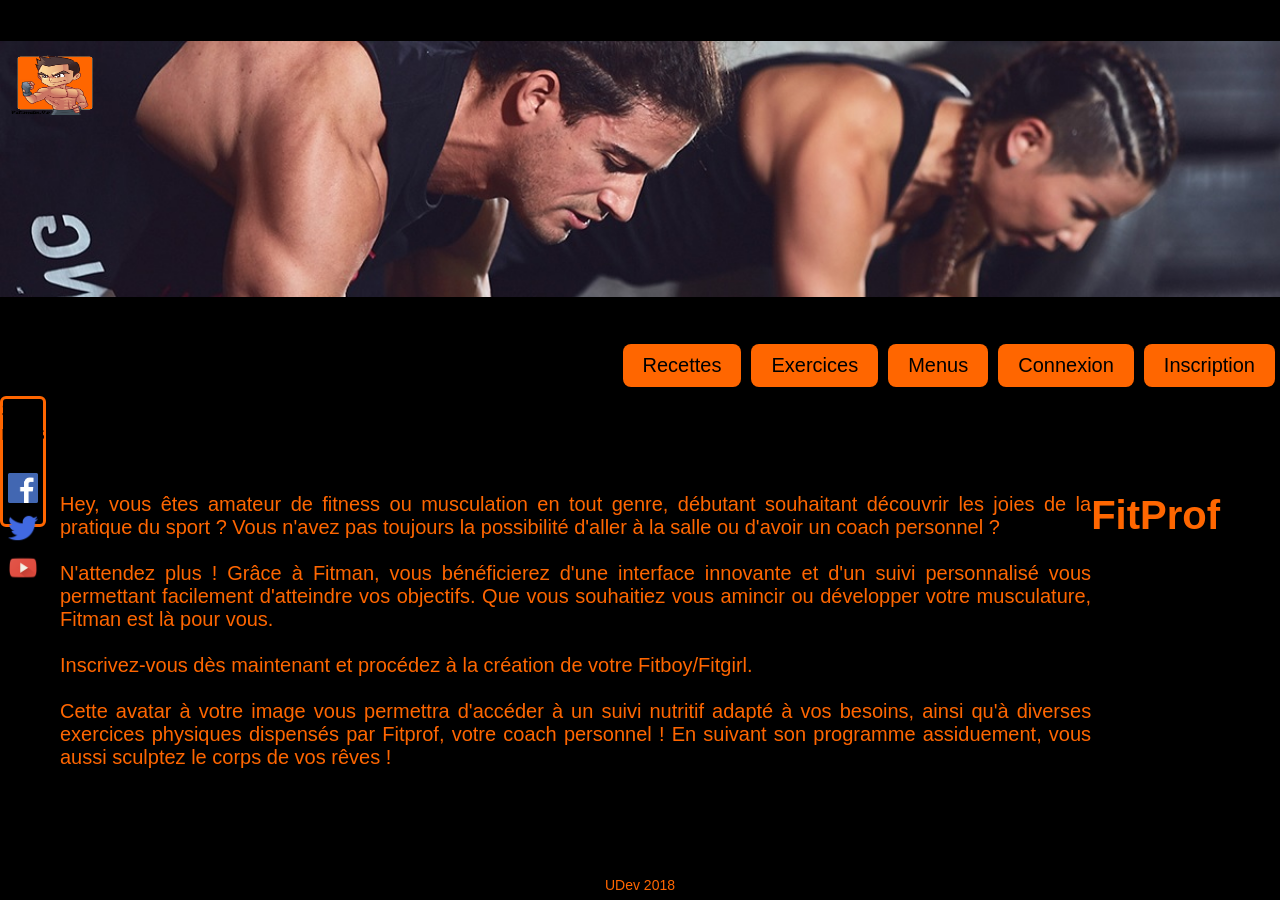
<file: index.html>
<!DOCTYPE html>
<html lang="fr">
<head>
	<meta charset="UTF-8">
	<title>Conseil sportif personnalisé - Fitman</title>
	<link rel="stylesheet" type="text/css" href="style.css">
</head>
<body>
	<aside >
			<div class="Liens">
				<p class="TexteAside">Suis nous !</p>
				<img src="images/facebook.png" class="LiensImages">
				<img src="images/twitter.png" class="LiensImages">
				<img src="images/youtube.png" class="LiensImages">
			</div>
		</aside>
	<header class="Header">
			<img src="images/logo.png" class="Logo">
	</header>
	<nav class="Navigation">
		<ul class="Menu">
				<li><a href="" class="MenuLien">Recettes</a></li>
				<li><a href="" class="MenuLien">Exercices</a></li>
				<li><a href="" class="MenuLien">Menus</a></li>
				<li><a href="" class="MenuLien">Connexion</a></li>
				<li><a href="inscription.html" class="MenuLien">Inscription</a></li>
			</ul>
	</nav>
	<div class="Contenu">
		<main class="Description">
			<p>Hey, vous êtes amateur de fitness ou musculation en tout genre, débutant souhaitant découvrir les joies de la pratique du sport ? Vous n'avez pas toujours la possibilité d'aller à la salle ou d'avoir un coach personnel ?</p>
			<br>
			<p>N'attendez plus ! Grâce à Fitman, vous bénéficierez d'une interface innovante et d'un suivi personnalisé vous permettant facilement d'atteindre vos objectifs. Que vous souhaitiez vous amincir ou développer votre musculature, Fitman est là pour vous.</p>
			<br>
			<p><a href="" class="LienInscription">Inscrivez-vous</a> dès maintenant et procédez à la création de votre Fitboy/Fitgirl.</p>
			<br>
			<p>Cette avatar à votre image vous permettra d'accéder à un suivi nutritif adapté à vos besoins, ainsi qu'à diverses exercices physiques dispensés par Fitprof, votre coach personnel ! En suivant son programme assiduement, vous aussi sculptez le corps de vos rêves !</p>
		</main>
		<div class="FitProf">
			<h1>FitProf</h1>
		</div>
	</div>
	<footer class="Footer">
		<p>UDev 2018</p>
	</footer>
</body>
</html>
</file>
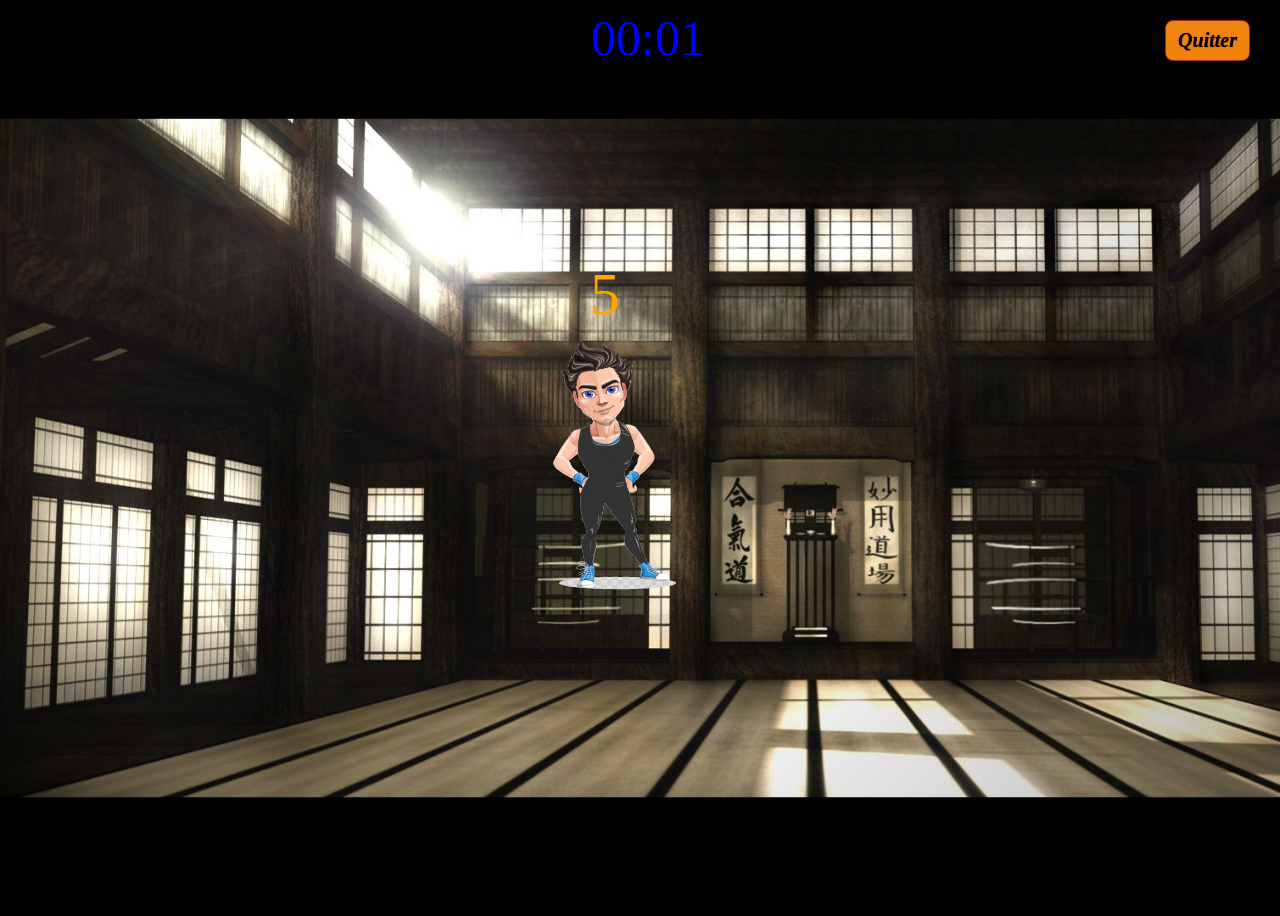
<file: abdo.html>
<!DOCTYPE html>
<html>
<head>
	<link rel="stylesheet" type="text/css" href="abdo.css">
	<meta charset="utf-8">
	<title>Exercice Pompes</title>
</head>
<body>

	<!-- <img src="decompte2.gif" class="decompte"> -->
	
  <input type="button" name="chronotime" id="chronotime" value="00"/></div>

		<form name="chronoForm" class="chronoForm">

    <input class="bouton" type="button" style="display: none" id="start" name="startstop" value="start!" onClick="chronoStart()" />
    <input class="bouton"  type="button" style="display: none" id="reset" name="reset" value="reset!" onClick="chronoReset()" onclick="refresh()" />
    <button class="bouton" id="quitter">Quitter</button>
    </form>
	


	<!-- <button class="pause">Pause</button>
	<button class= "play">Reprendre</button> -->
	
	<div class ="decompte"></div>
	<div id="pisteAudio">
	<img src="" class="fitprof" id="imageSport">
	<audio src="musique4.mp3"></audio>
	
</div>


</body>

<script type="text/javascript" src="DisplayImage.js"></script>
<script type="text/javascript" src="abdoRun.js"></script>
<script type="text/javascript" src="exercice.js"></script>
</html>
</file>
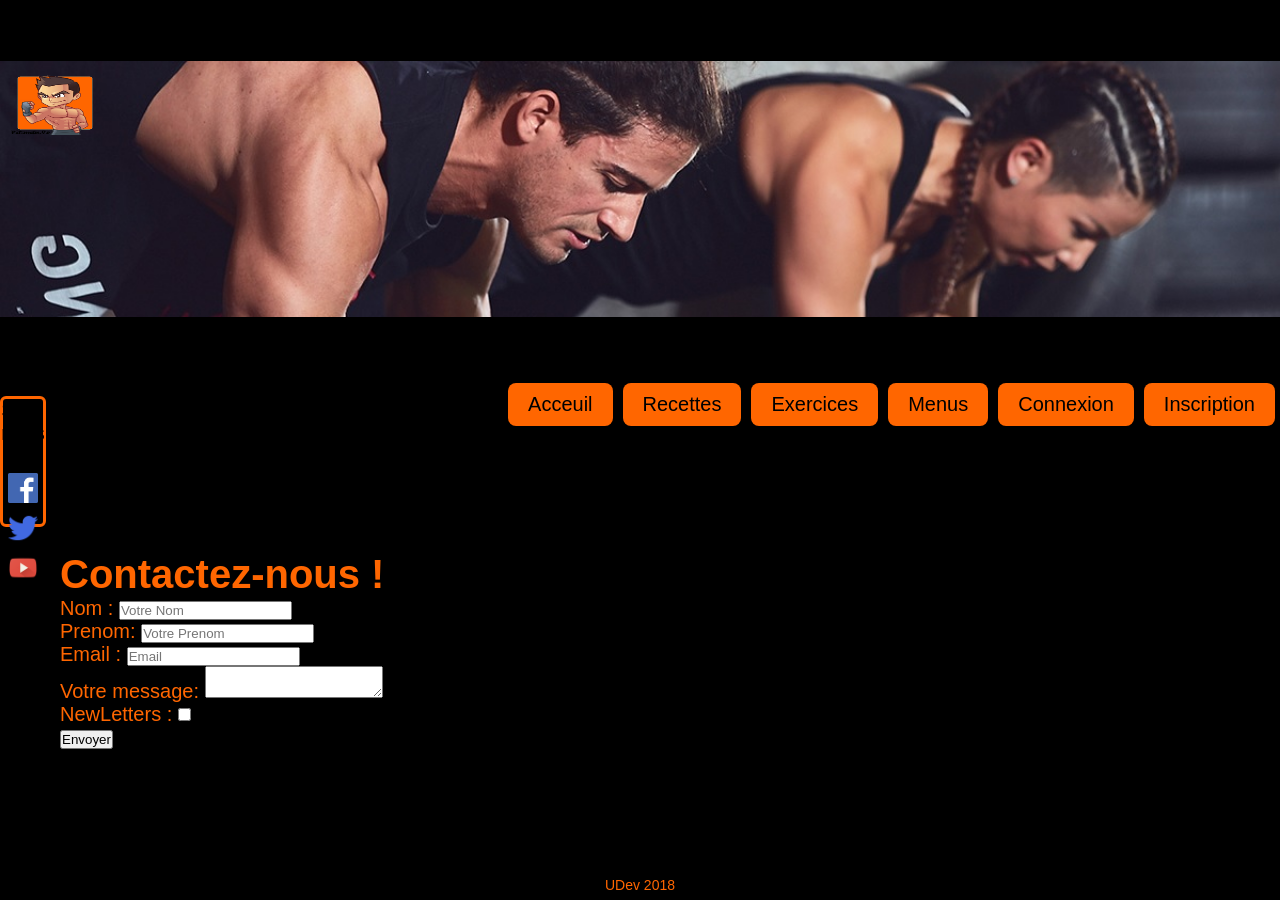
<file: Contact.html>
<!DOCTYPE html>
<html lang="fr">

<head>
	<meta charset="UTF-8">
	<title>Conseil sportif personnalisé - Fitman - Contact</title>
	<link rel="stylesheet" type="text/css" href="style.css">
</head>

<body>
	<aside >
			<div class="Liens">
				<p class="TexteAside">Suis nous !</p>
				<img src="images/facebook.png" class="LiensImages">
				<img src="images/twitter.png" class="LiensImages">
				<img src="images/youtube.png" class="LiensImages">
			</div>
		</aside>
	<header class="Header">
			<img src="images/logo.png" class="Logo">
	</header>
	<nav class="Navigation">
		<ul class="Menu">
				<li><a href="" class="MenuLien">Acceuil</a></li>
				<li><a href="" class="MenuLien">Recettes</a></li>
				<li><a href="" class="MenuLien">Exercices</a></li>
				<li><a href="" class="MenuLien">Menus</a></li>
				<li><a href="" class="MenuLien">Connexion</a></li>
				<li><a href="inscription.html" class="MenuLien">Inscription</a></li>
			</ul>
	</nav>
	<div class="Contenu">
		<form method="post" action="contact.php" class="ContactForm">
				<h1 class="H1">Contactez-nous !</h1>
				<label for="Contact_Nom" class="Label">Nom :</label>
				<input type="text" id="Contact_Nom" placeholder="Votre Nom" class="TextInput">
				<br>
				<label for=Contact_Prenom" class="Label">Prenom:</label>
				<input type="text" id="Contact_Prenom" placeholder="Votre Prenom" class="TextInput">
				<br>
				<label for='Contact_Email' class="Label">Email :</label>
				<input type="email" id="Contact_Email" placeholder="Email"  class="TextInput">
				<br>
				<label for=Contact_Message" class="Label">Votre message:</label>
				<textarea id="Contact_Message"></textarea>
				<br>
				<label for="Contact_Subscribe" class="Label">NewLetters :</label>
				<input type="Checkbox" id="Contact_Subscribe">
				<br>
				<div class="Right">
				<input type="Submit" value="Envoyer">
				</div>

			</form>
	</div>
	<footer class="Footer">
		<p>UDev 2018</p>
	</footer>
</body>
</html>
</file>
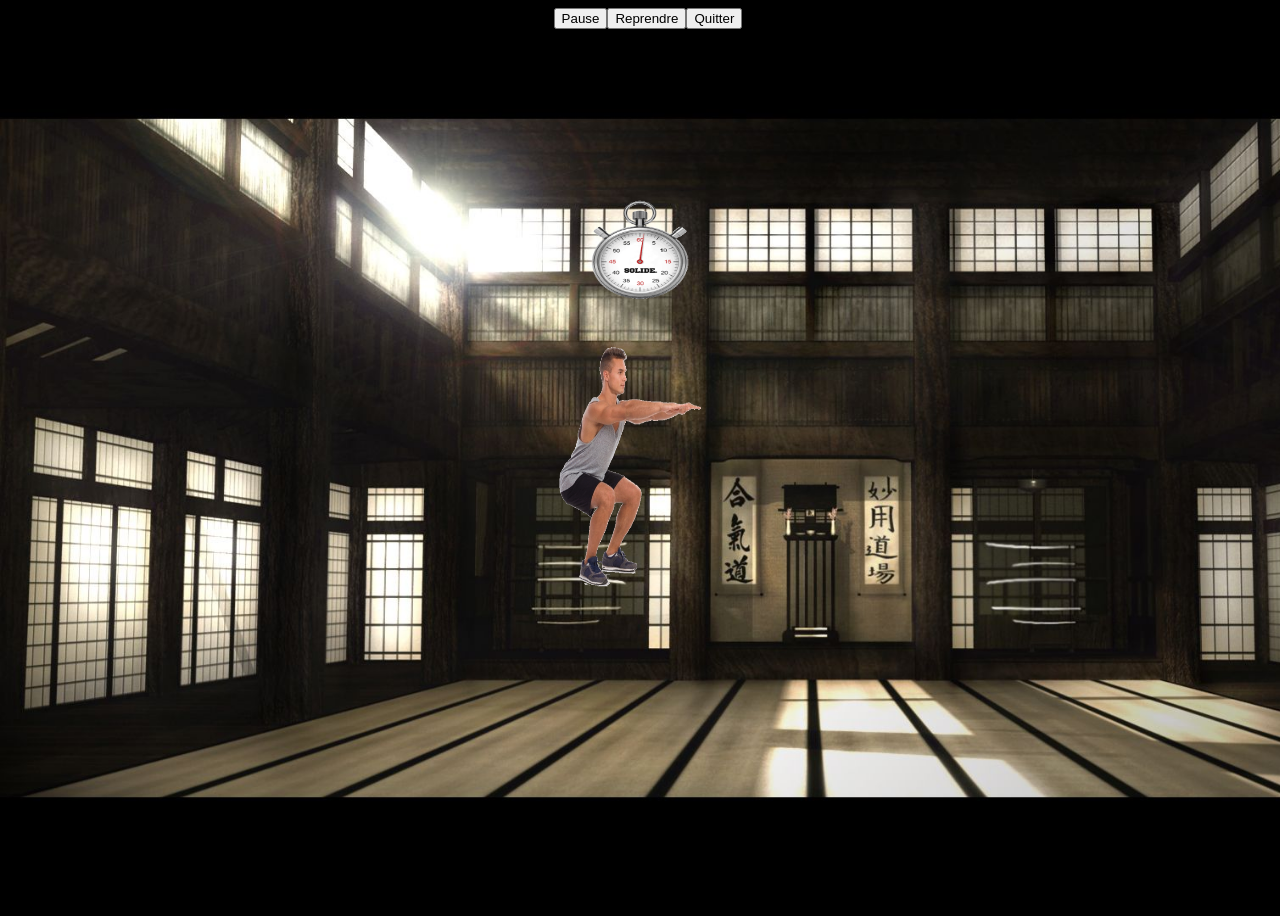
<file: exerciceSquat.html>
<!DOCTYPE html>
<html>
<head>
	<link rel="stylesheet" type="text/css" href="exercice.css">
	<meta charset="utf-8">
	<title>Exercice Pompes</title>
</head>
<body>
	<img src="decompte2.gif" class="decompte">
	<div class="bouton">
	<button class="pause">Pause</button>
	<button class= "play">Reprendre</button>
	<button class="quitter">Quitter</button>
	</div>
	<img src="squat.gif" class="fitprof" alt="fitprof">
</body>
</html>
</file>
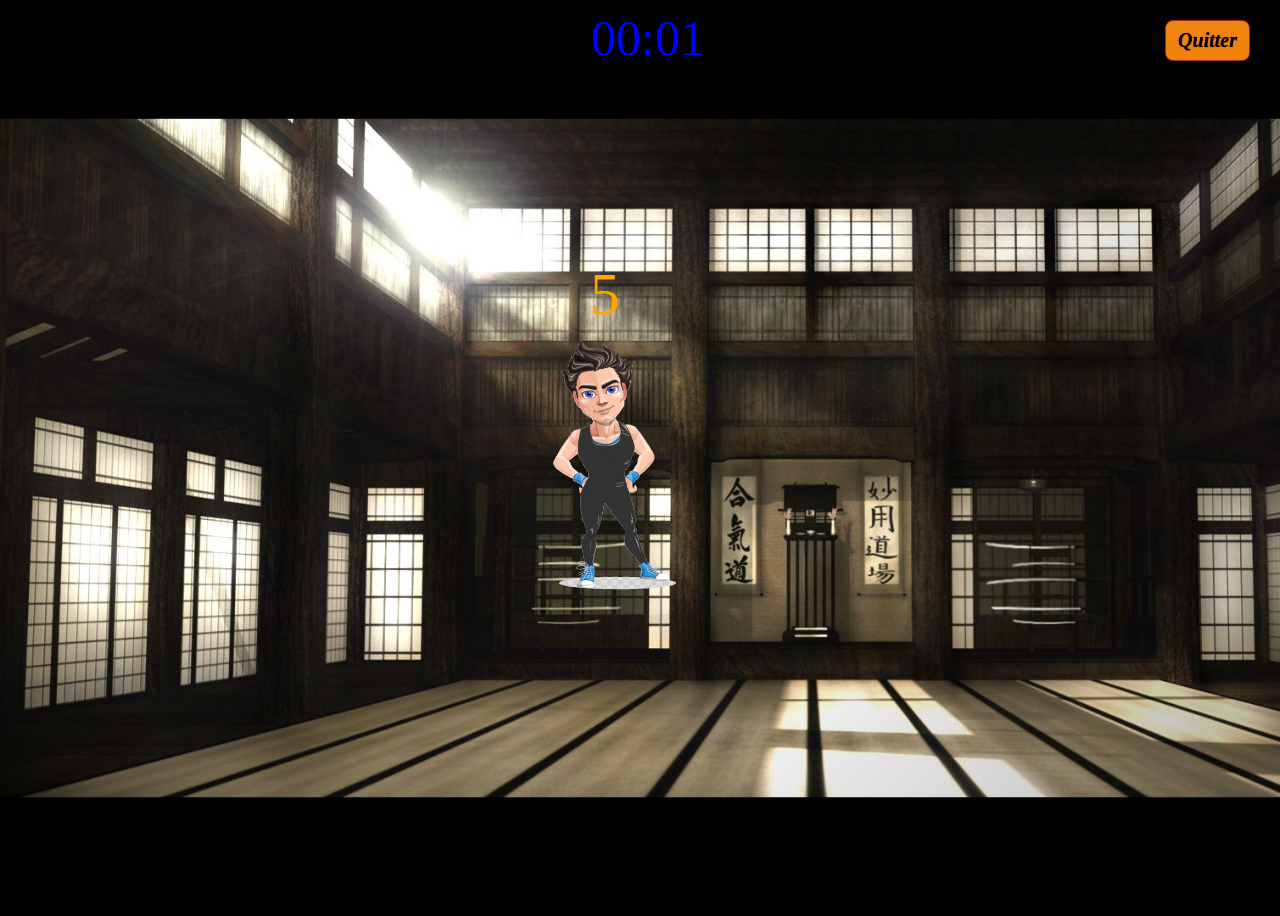
<file: gainage.html>
<!DOCTYPE html>
<html>
<head>
	<link rel="stylesheet" type="text/css" href="gainage.css">
	<meta charset="utf-8">
	<title>Exercice Pompes</title>
</head>
<body>

	<!-- <img src="decompte2.gif" class="decompte"> -->
	
  <input type="button" name="chronotime" id="chronotime" value="00"/></div>

		<form name="chronoForm" class="chronoForm">

    <input class="bouton" type="button" style="display: none" id="start" name="startstop" value="start!" onClick="chronoStart()" />
    <input class="bouton"  type="button" style="display: none" id="reset" name="reset" value="reset!" onClick="chronoReset()" onclick="refresh()" />
    <button class="bouton" id="quitter">Quitter</button>
    </form>
	


	<!-- <button class="pause">Pause</button>
	<button class= "play">Reprendre</button> -->
	
	<div class ="decompte"></div>
	<div id="pisteAudio">
	<img src="" class="fitprof" id="imageSport">
	<audio src="musique4.mp3"></audio>
	
</div>


</body>

<script type="text/javascript" src="DisplayImage.js"></script>
<script type="text/javascript" src="gainageRun.js"></script>
<script type="text/javascript" src="exercice.js"></script>
</html>
</file>
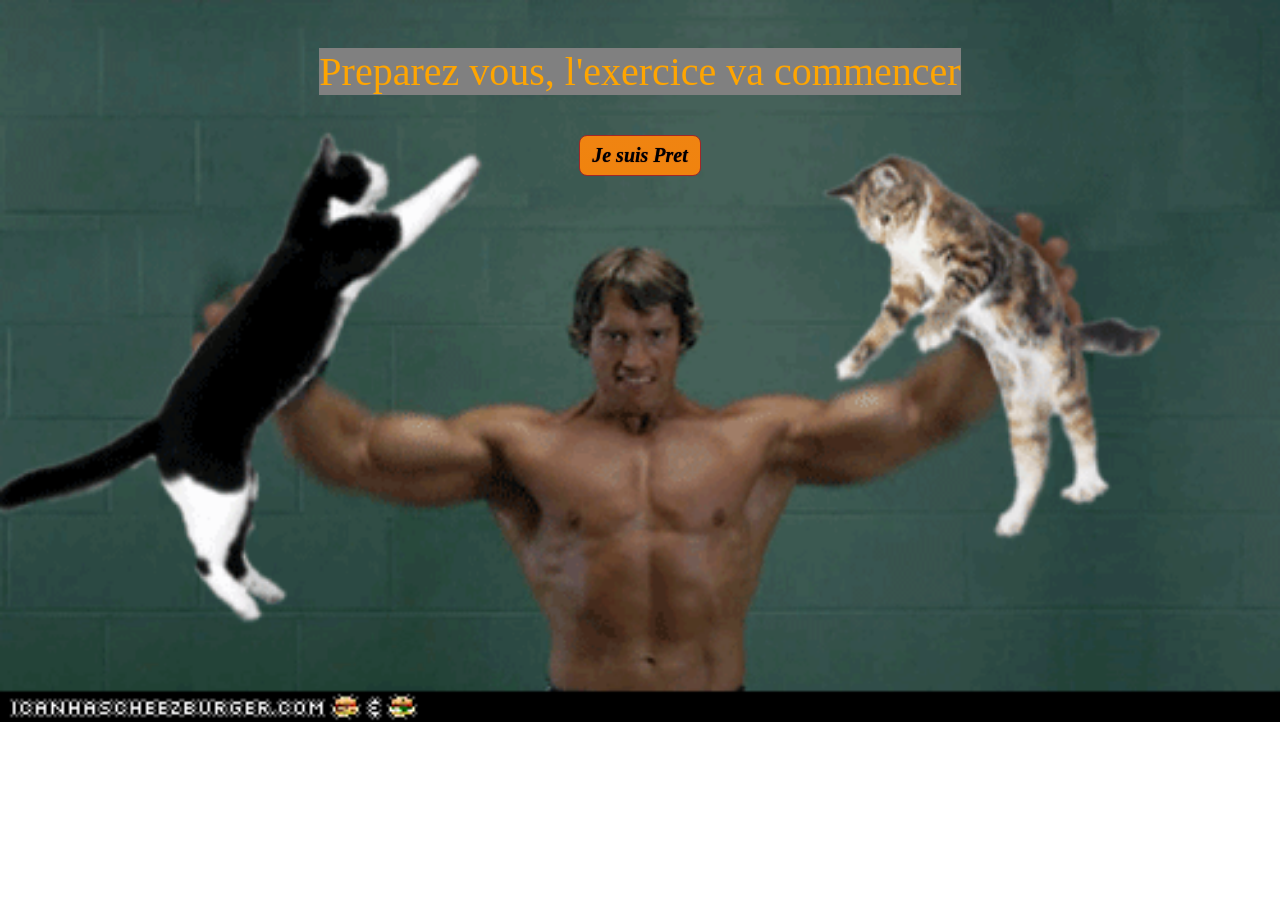
<file: popup.html>
<!DOCTYPE html>
<html>
<head><link rel="stylesheet" type="text/css" href="popup.css">
	<title>Preparez Vous</title>
</head>
<body>
	<p id="prepare">Preparez vous, l'exercice va commencer</p>
	<a href="exercice.html"><input  type="button" id="pret" name="pret" value="Je suis Pret" ></a>
</body>
</html>
</file>
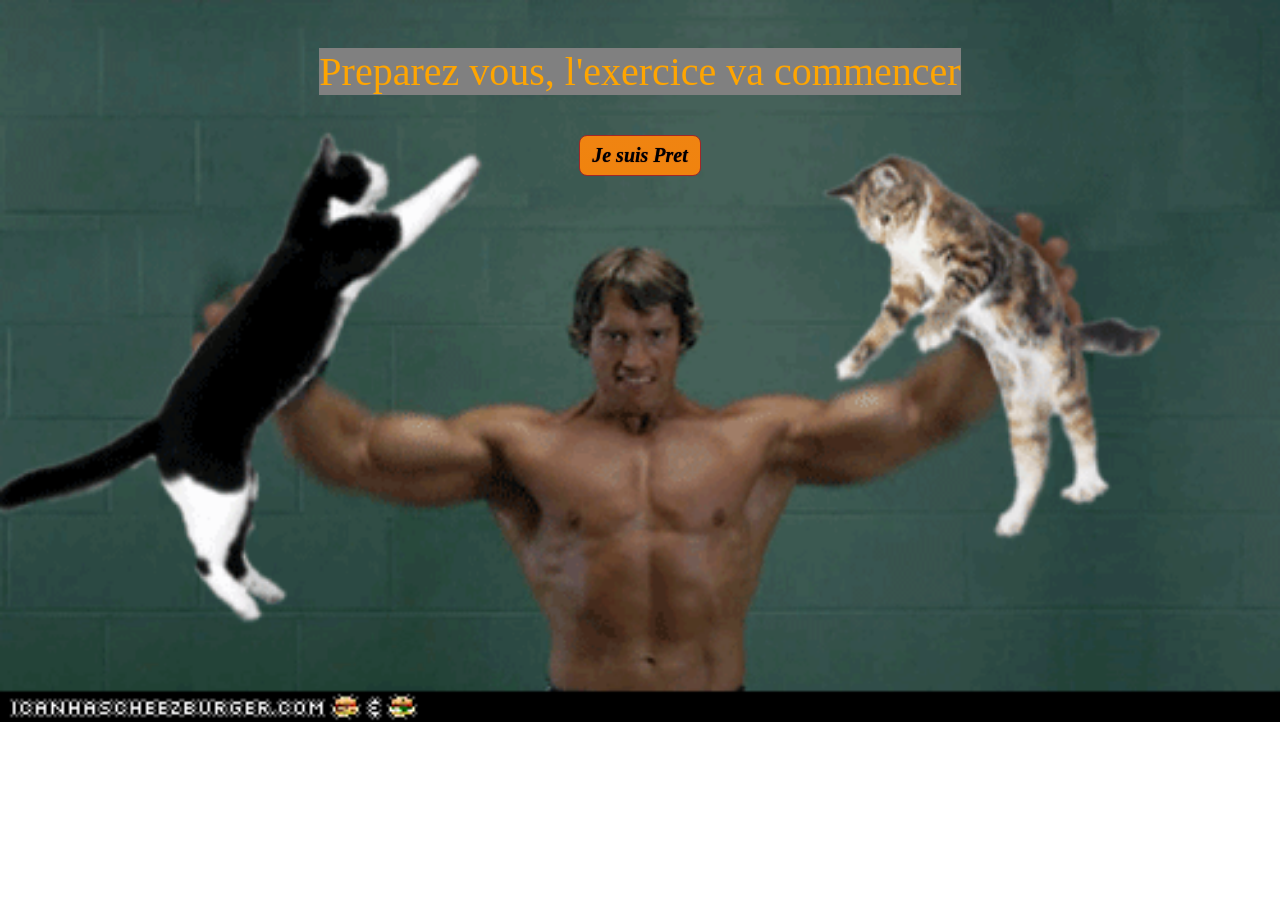
<file: popup2.html>
<!DOCTYPE html>
<html>
<head><link rel="stylesheet" type="text/css" href="popup.css">
	<title>Preparez Vous</title>
</head>
<body>
	<p id="prepare">Preparez vous, l'exercice va commencer</p>
	<a href="squat.html"><input  type="button" id="pret" name="pret" value="Je suis Pret" ></a>
</body>
</html>
</file>
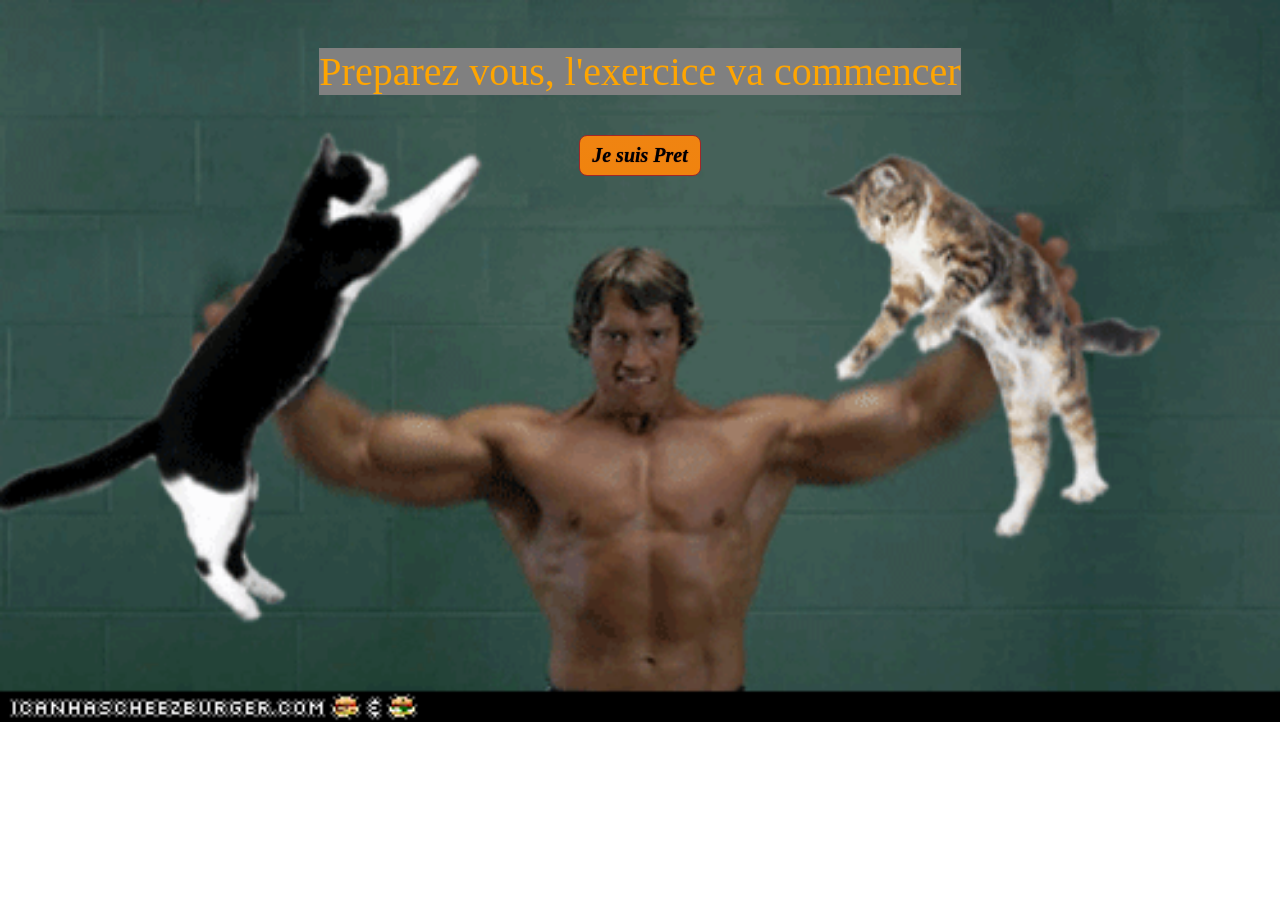
<file: popup3.html>
<!DOCTYPE html>
<html>
<head><link rel="stylesheet" type="text/css" href="popup.css">
	<title>Preparez Vous</title>
</head>
<body>
	<p id="prepare">Preparez vous, l'exercice va commencer</p>
	<a href="gainage.html"><input  type="button" id="pret" name="pret" value="Je suis Pret" ></a>
</body>
</html>
</file>
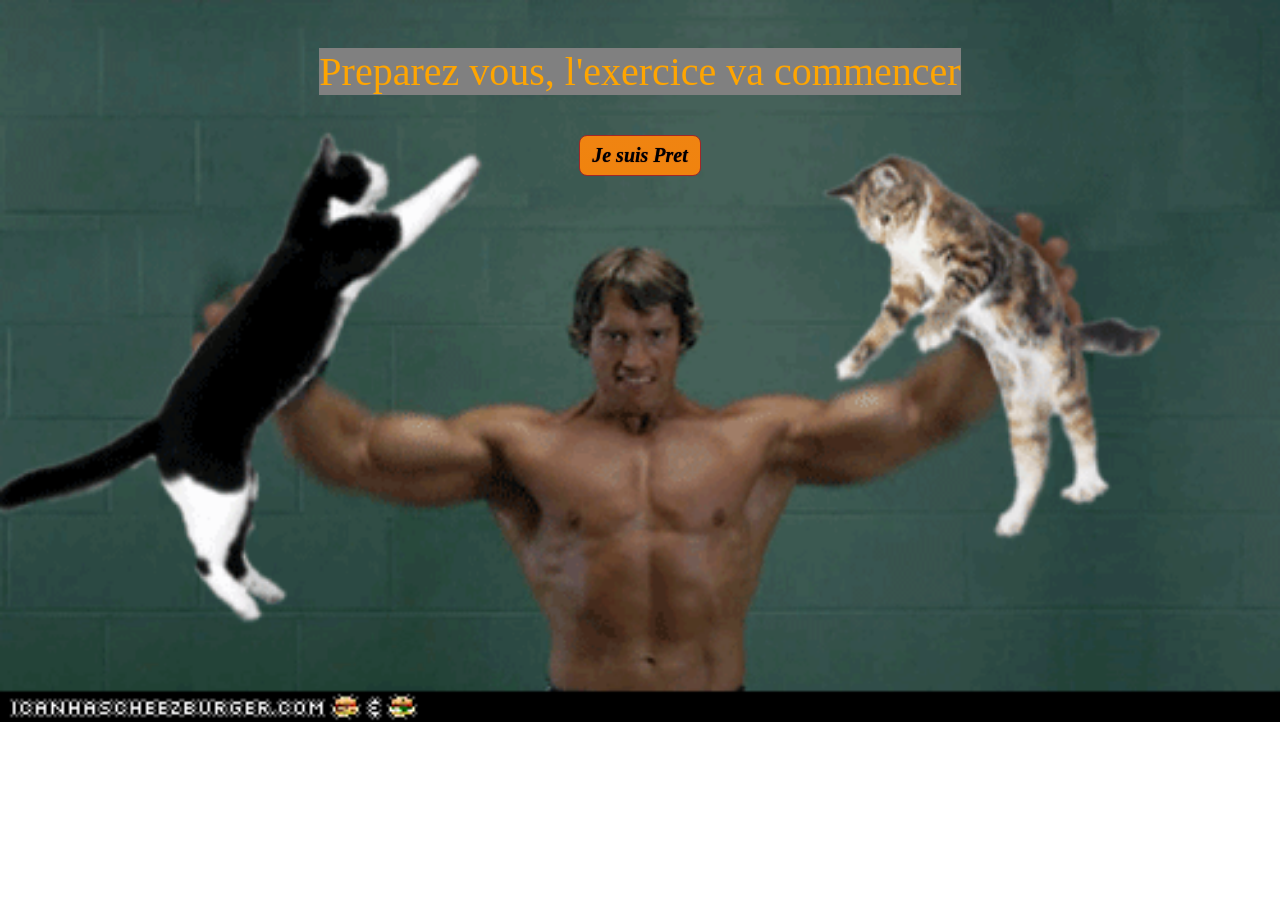
<file: popup4.html>
<!DOCTYPE html>
<html>
<head><link rel="stylesheet" type="text/css" href="popup.css">
	<title>Preparez Vous</title>
</head>
<body>
	<p id="prepare">Preparez vous, l'exercice va commencer</p>
	<a href="abdo.html"><input  type="button" id="pret" name="pret" value="Je suis Pret" ></a>
</body>
</html>
</file>
<file: style.css>
/* Page Index*/

*{
	margin: 0;
	padding: 0;
}
body{
	font-family: Roboto, Arial, sans-serif;
	font-size: 20px;
	display: flex;
	flex-direction: column;
	justify-content: space-between;
	min-height: 100vh;
	text-align: justify;
	background-color: black;
}
.Liens{
	display: flex;
	flex-direction: column;
	align-items: center;
	top: 44vh;
	width: 40px;
	height: 125px;
	position: fixed;
	border: rgb(255,102,0) solid;
	border-radius: .3em;
	background-color: black;
}
.LiensImages{
	width: 30px;
	height: 30px;
	margin-top: 5px;
	margin-bottom: 5px;
}
.Header{
	display: flex;
	height: 20vw;
	background-image: url(images/pompe.jpg);
	background-repeat: no-repeat;
	background-size: cover;
	overflow: auto;
	justify-content: space-between;
}
.Logo{
	display: flex;
	max-width: 15%;
	padding: 10px;
}
#FormConnexion{
	position: fixed;
	right: 10px;
}
.Input{
	width: 165px;
}
.TextInscription{
	position: fixed;
	right: 10px;
	top: 25px;
	font-size: .8em;
	color: lightgrey;
	text-decoration: none;
}
.Menu{
	display: flex;
	flex-direction: row;
	justify-content: flex-end;
	list-style-type: none;
}
.MenuLien{
	display: flex;
	padding: 10px 20px;
	text-decoration: none;
	color: black;
	margin: 5px;
	border-radius: 8px;
	background-color: rgb(255,102,0);
}
.MenuLien:hover{
	color: white;
}
.Sidebar{
	display: flex;
	flex-direction: row;
	justify-content: flex-start;
	list-style-type: none;
}
.Contenu{
	display: flex;
	margin: 60px;
	color: rgb(255,102,0);
	justify-content: space-between;
}
.LienInscription{
	text-decoration: none;
	color: rgb(255,102,0);
}
.ImgFitProf{
	width: 23%;
	height: 23%;
}
.Footer{
	text-align: center;
	color: rgb(255,102,0);
	font-size: 0.7em;
	padding: .5em;
}
/* Page Profil */

.Logo{
	width: 10vh;
	height: 5vw;
}
</file>
<file: abdo.css>
body {
	display: flex;
	justify-content: center;
	align-items: flex-start;
	background-image: url("dojo.jpg"); 
	background-size: cover;
	overflow: hidden;
	height: 100vh;
	width: 100vw;

}
.tout{
	background-color: white;




}


#reset{

display: none;
}

#quitter{
	position: absolute;
	top: 20px;
	right: 30px;
}


.fitprof{
	
	background-size: cover;
	position: absolute;
	top: 340px;
	left: 490px;
	height: 250px;
	width: 250px;
	
	
}
.exo{
	position: absolute;
	top: 400px;
	left: 490px;
	width: 300px;
	height: 240px;


}






.chronoForm{
	display: flex;
	flex direction: row
	justify-content: flex-end;
	align-items: flex-start;
	


}
.chrono{
		display: flex;
	flex direction: row
	justify-content: center;
	align-items: flex-start;



}
.bouton{

	
	display: flex;
	align-items: flex-end;
	justify-content: flex-end;


	
	



}
.AUDIO{
	display: none;



}
.bouton:focus {
    background: #ff9e14;
    background: -webkit-gradient(linear, left top, left bottom, from(#ff9e14), to(#ff9d11));
    background: -moz-linear-gradient(top, #ff9e14, #ff9d11);
    background: linear-gradient(to bottom, #ff9e14, #ff9d11);
    color: #000000;
    text-decoration: none;
}

.decompte{
		font-size: 60px;
		height: 100px;
		width: 100px;
		position: absolute;
		top: 200px;
		left: 590px;
		color: orange;



}
#chronotime
{	
	display: flex;
	display direction: row; 
	align-items: center;
	justify-content: flex-start; 
	color: blue;
	background-color: black;
	border: none;
	border-color: black;
	font-size: 50px;
	font-family: Luminari, fantasy;
}
#reset, #start,#quitter {
    display: inline-block;
    text-align: center;
    vertical-align: middle;
    padding: 8px 12px;
    border: 1px solid #a12727;
    border-radius: 8px;
    background: #f08411;
    background: -webkit-gradient(linear, left top, left bottom, from(#f08411), to(#f0830e));
    background: -moz-linear-gradient(top, #f08411, #f0830e);
    background: linear-gradient(to bottom, #f08411, #f0830e);
    text-shadow: #591717 0px 0px 1px;
    font: italic normal bold 20px comic sans ms;
    color: #000000;
    text-decoration: none;
    font-family: Luminari, fantasy;
}
#quitter:hover {
	
	color: grey;}
#start:hover {
	
	color: grey;

}
#reset:hover {
	
	color: grey;

}
#Crono {
	color: black;


}



/*button{
	border-radius: 2px;
	border: 1px solid grey ;
	background-color: black;
	color: orange;
	background-image: url();
}
button:hover {

	background-color: orange;
	color: black;
}*/
</file>
<file: exercice.css>
body {
	display: flex;
	justify-content: center;
	align-items: flex-start;
	background-image: url("dojo.jpg"); 
	background-size: cover;
	overflow: hidden;
	height: 100vh;
	width: 100vw;

}
.tout{
	background-color: white;




}


#reset{

display: none;
}

#quitter{
	position: absolute;
	top: 20px;
	right: 30px;
}


.fitprof{
	
	background-size: cover;
	position: absolute;
	top: 340px;
	left: 490px;
	height: 250px;
	width: 250px;
	
	
}
.exo{
	position: absolute;
	top: 400px;
	left: 490px;
	width: 300px;
	height: 240px;


}






.chronoForm{
	display: flex;
	flex direction: row
	justify-content: flex-end;
	align-items: flex-start;
	


}
.chrono{
		display: flex;
	flex direction: row
	justify-content: center;
	align-items: flex-start;



}
.bouton{

	
	display: flex;
	align-items: flex-end;
	justify-content: flex-end;


	
	



}
.AUDIO{
	display: none;



}
.bouton:focus {
    background: #ff9e14;
    background: -webkit-gradient(linear, left top, left bottom, from(#ff9e14), to(#ff9d11));
    background: -moz-linear-gradient(top, #ff9e14, #ff9d11);
    background: linear-gradient(to bottom, #ff9e14, #ff9d11);
    color: #000000;
    text-decoration: none;
}

.decompte{
		font-size: 60px;
		height: 100px;
		width: 100px;
		position: absolute;
		top: 200px;
		left: 590px;
		color: orange;



}
#chronotime
{	
	display: flex;
	display direction: row; 
	align-items: center;
	justify-content: flex-start; 
	color: blue;
	background-color: black;
	border: none;
	border-color: black;
	font-size: 50px;
	font-family: Luminari, fantasy;
}
#reset, #start,#quitter {
    display: inline-block;
    text-align: center;
    vertical-align: middle;
    padding: 8px 12px;
    border: 1px solid #a12727;
    border-radius: 8px;
    background: #f08411;
    background: -webkit-gradient(linear, left top, left bottom, from(#f08411), to(#f0830e));
    background: -moz-linear-gradient(top, #f08411, #f0830e);
    background: linear-gradient(to bottom, #f08411, #f0830e);
    text-shadow: #591717 0px 0px 1px;
    font: italic normal bold 20px comic sans ms;
    color: #000000;
    text-decoration: none;
    font-family: Luminari, fantasy;
}
#quitter:hover {
	
	color: grey;}
#start:hover {
	
	color: grey;

}
#reset:hover {
	
	color: grey;

}
#Crono {
	color: black;


}



/*button{
	border-radius: 2px;
	border: 1px solid grey ;
	background-color: black;
	color: orange;
	background-image: url();
}
button:hover {

	background-color: orange;
	color: black;
}*/
</file>
<file: gainage.css>
body {
	display: flex;
	justify-content: center;
	align-items: flex-start;
	background-image: url("dojo.jpg"); 
	background-size: cover;
	overflow: hidden;
	height: 100vh;
	width: 100vw;

}
.tout{
	background-color: white;




}


#reset{

display: none;
}

#quitter{
	position: absolute;
	top: 20px;
	right: 30px;
}


.fitprof{
	
	background-size: cover;
	position: absolute;
	top: 340px;
	left: 490px;
	height: 250px;
	width: 250px;
	
	
}
.exo{
	position: absolute;
	top: 450px;
	left: 490px;
	width: 300px;
	height: 150px;


}






.chronoForm{
	display: flex;
	flex direction: row
	justify-content: flex-end;
	align-items: flex-start;
	


}
.chrono{
		display: flex;
	flex direction: row
	justify-content: center;
	align-items: flex-start;



}
.bouton{

	
	display: flex;
	align-items: flex-end;
	justify-content: flex-end;


	
	



}
.AUDIO{
	display: none;



}
.bouton:focus {
    background: #ff9e14;
    background: -webkit-gradient(linear, left top, left bottom, from(#ff9e14), to(#ff9d11));
    background: -moz-linear-gradient(top, #ff9e14, #ff9d11);
    background: linear-gradient(to bottom, #ff9e14, #ff9d11);
    color: #000000;
    text-decoration: none;
}

.decompte{
		font-size: 60px;
		height: 100px;
		width: 100px;
		position: absolute;
		top: 200px;
		left: 590px;
		color: orange;



}
#chronotime
{	
	display: flex;
	display direction: row; 
	align-items: center;
	justify-content: flex-start; 
	color: blue;
	background-color: black;
	border: none;
	border-color: black;
	font-size: 50px;
	font-family: Luminari, fantasy;
}
#reset, #start,#quitter {
    display: inline-block;
    text-align: center;
    vertical-align: middle;
    padding: 8px 12px;
    border: 1px solid #a12727;
    border-radius: 8px;
    background: #f08411;
    background: -webkit-gradient(linear, left top, left bottom, from(#f08411), to(#f0830e));
    background: -moz-linear-gradient(top, #f08411, #f0830e);
    background: linear-gradient(to bottom, #f08411, #f0830e);
    text-shadow: #591717 0px 0px 1px;
    font: italic normal bold 20px comic sans ms;
    color: #000000;
    text-decoration: none;
    font-family: Luminari, fantasy;
}
#quitter:hover {
	
	color: grey;}
#start:hover {
	
	color: grey;

}
#reset:hover {
	
	color: grey;

}
#Crono {
	color: black;


}



/*button{
	border-radius: 2px;
	border: 1px solid grey ;
	background-color: black;
	color: orange;
	background-image: url();
}
button:hover {

	background-color: orange;
	color: black;
}*/
</file>
<file: popup.css>
body {
	display: flex;
	align-items: center;
	justify-content: center;
	flex-direction: column;
	background-image: url("schwarzy.gif"); 
	background-size: cover;
	background-repeat: no-repeat;


}
#prepare{
	display: flex;
	justify-content: center;
	align-items: center;
	color: orange;
	background-color: grey;
	font-size: 40px;
	font-family: luminary, fantasy;


}
#pret{
	display: flex;
	justify-content: center;
	align-items: center;

	
	

}
#pret:hover {
	
	color: grey;

}
#pret {
    display: inline-block;
    text-align: center;
    vertical-align: middle;
    padding: 8px 12px;
    border: 1px solid #a12727;
    border-radius: 8px;
    background: #f08411;
    background: -webkit-gradient(linear, left top, left bottom, from(#f08411), to(#f0830e));
    background: -moz-linear-gradient(top, #f08411, #f0830e);
    background: linear-gradient(to bottom, #f08411, #f0830e);
    text-shadow: #591717 0px 0px 1px;
    font: italic normal bold 20px comic sans ms;
    color: #000000;
    text-decoration: none;
}
</file>
